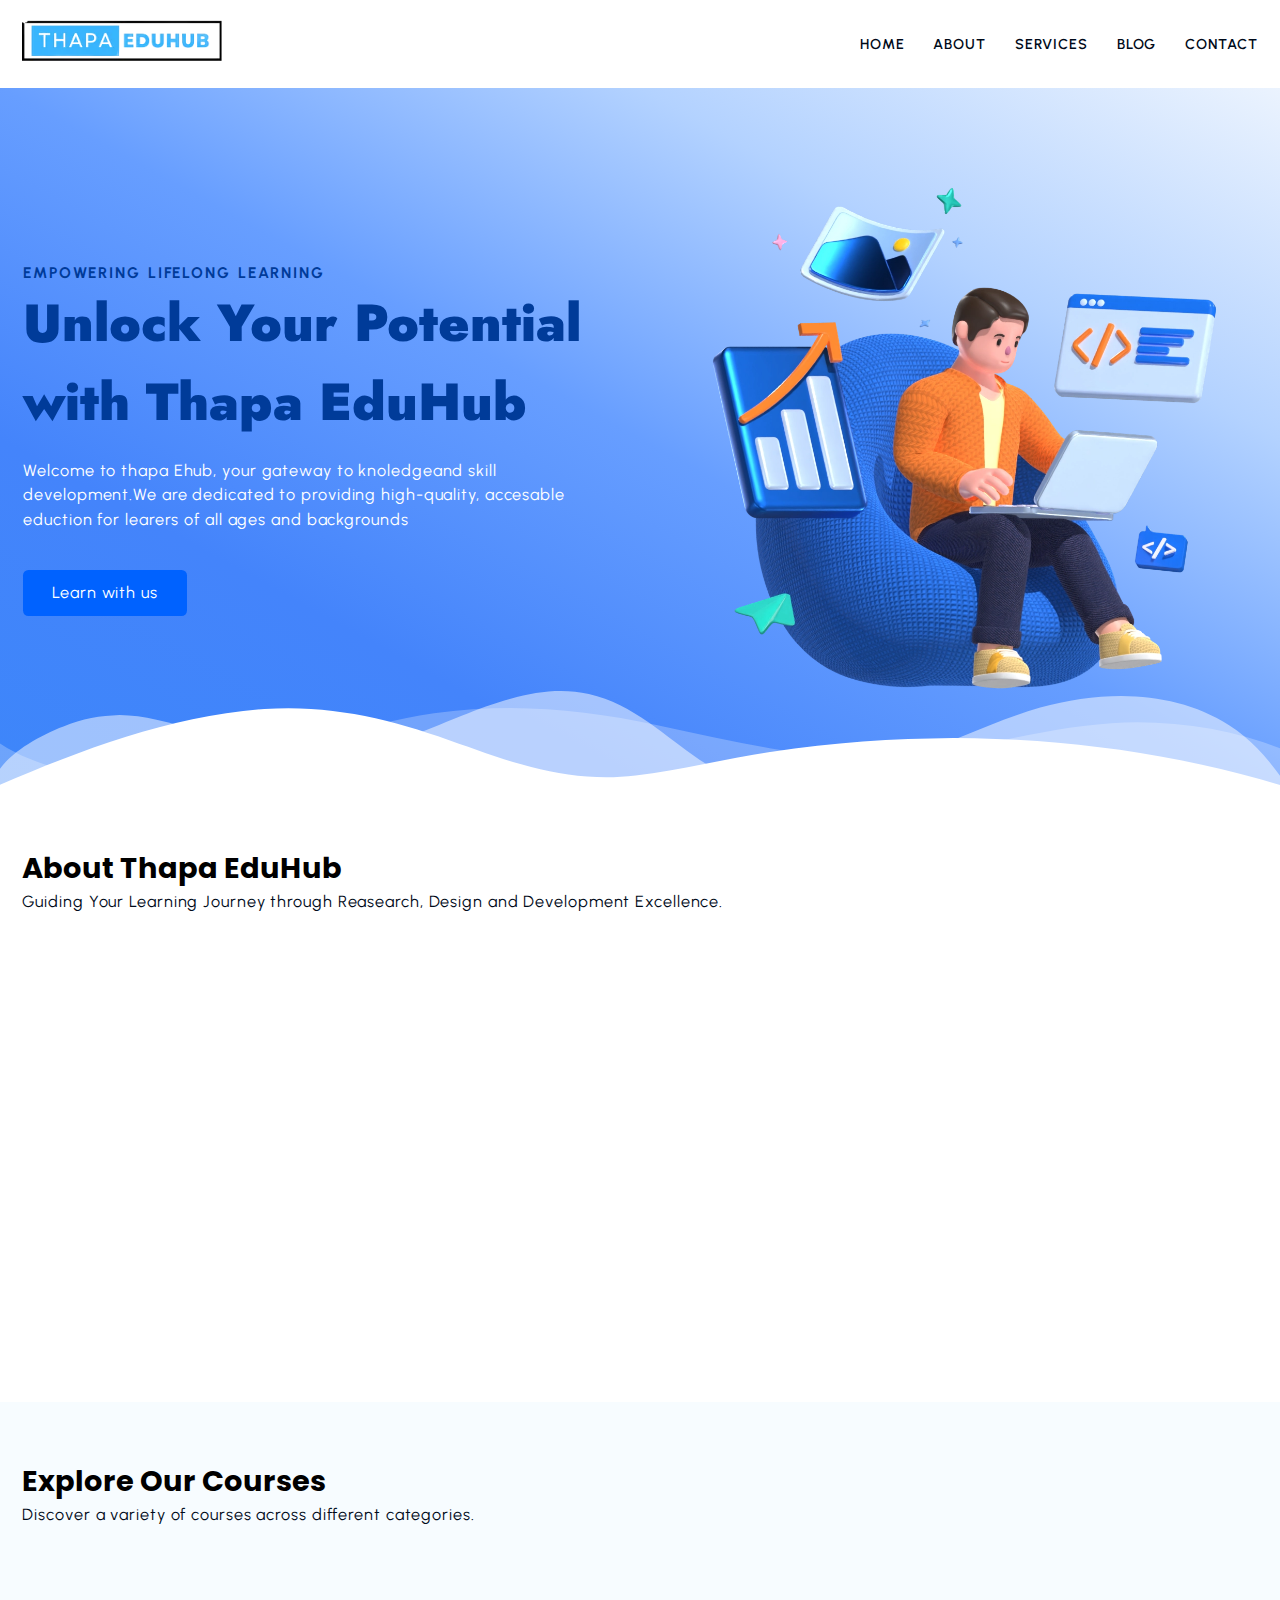
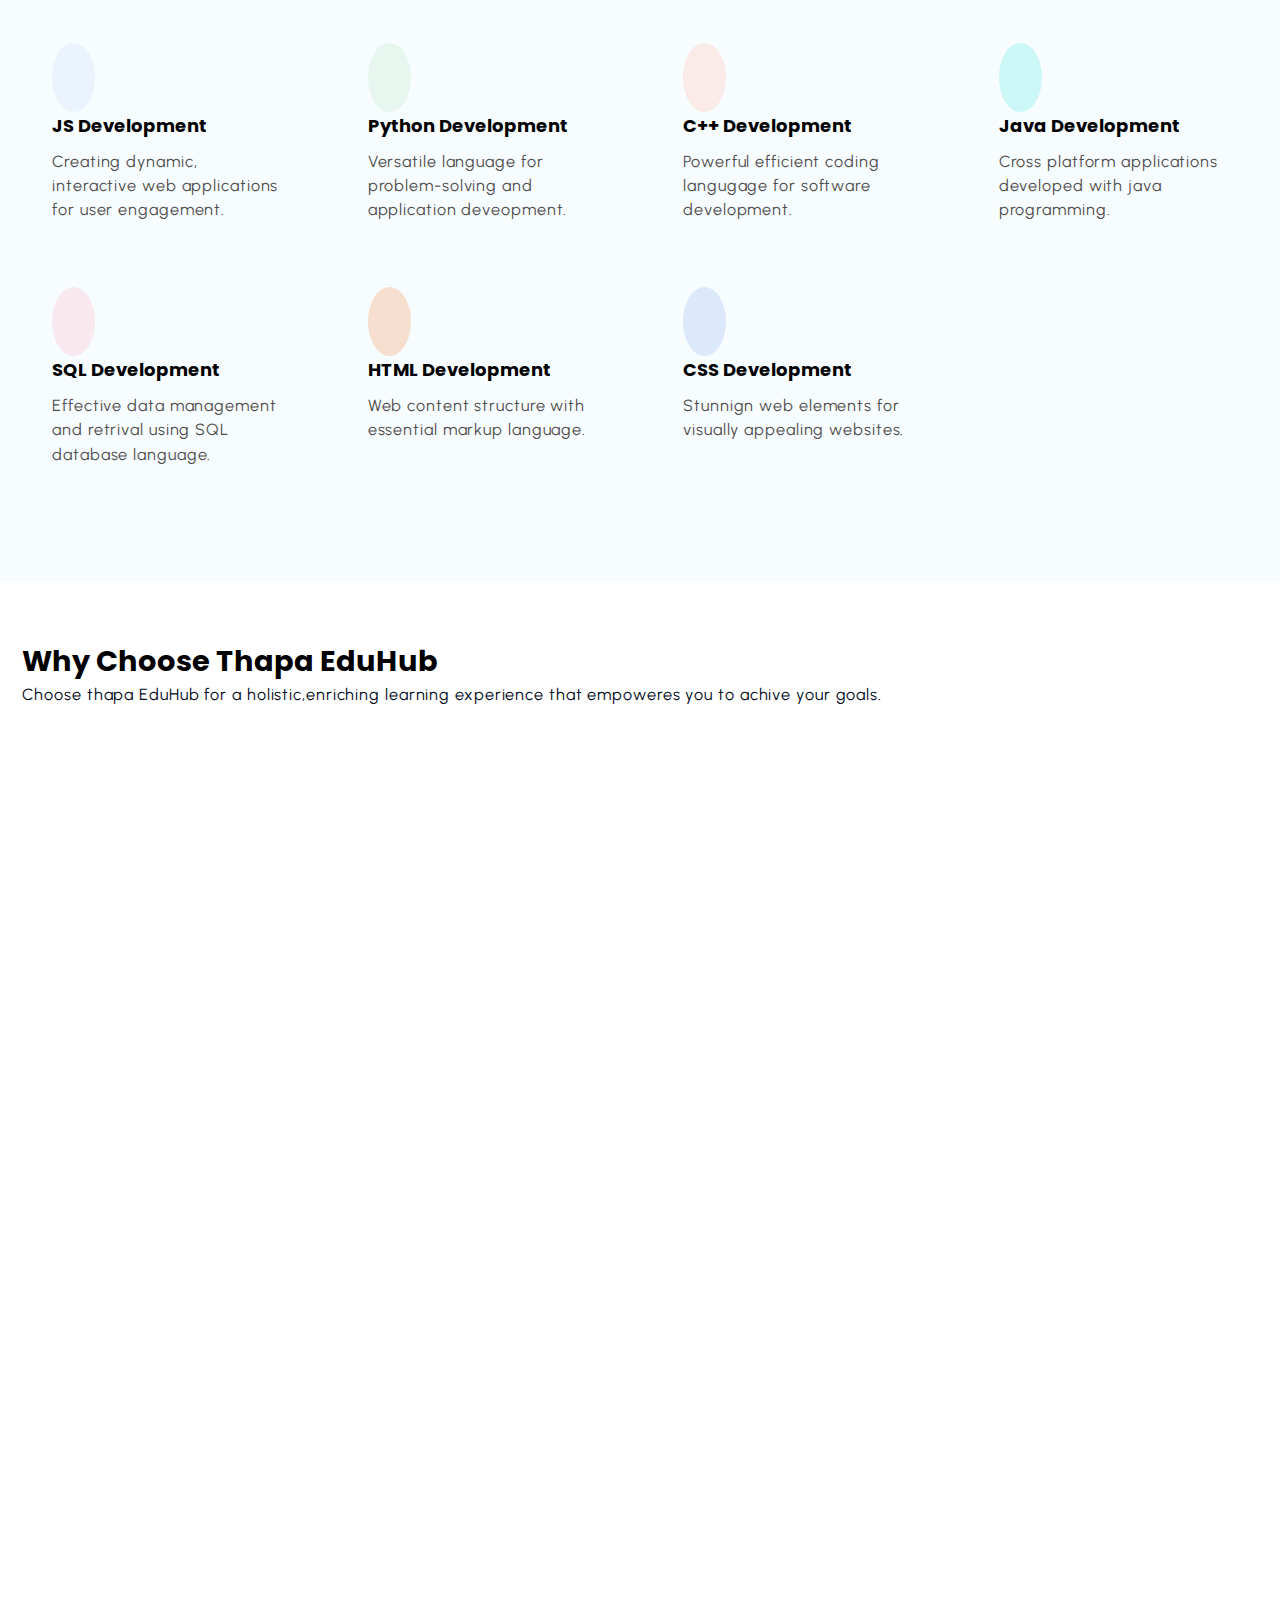
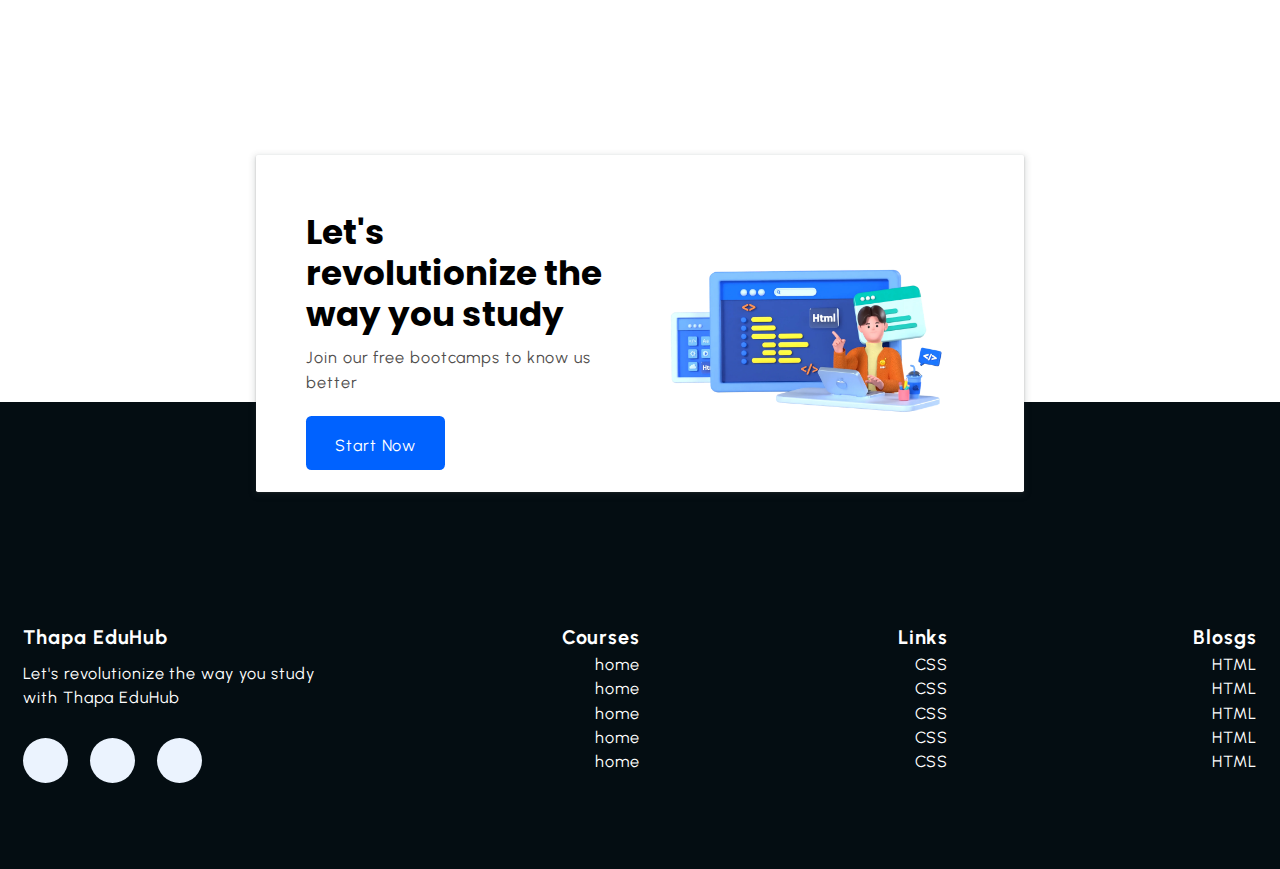
<file: index.html>
<!DOCTYPE html>
<html lang="en">
<head>
    <meta charset="UTF-8">
    <meta name="viewport" content="width=device-width, initial-scale=1.0">
    <meta name="description" content="Welcome to thapa Ehub, your gateway to knoledgeand skill
    development.We are dedicated to providing high-quality,
    accesable eduction for learers of all ages and backgrounds">


    <meta name="keywords" content="thapa, htmlcourse, csscourse, mern">

    <meta name="robots" content="index, follow">
    <link rel="stylesheet" href="https://cdnjs.cloudflare.com/ajax/libs/font-awesome/6.5.1/css/all.min.css" integrity="sha512-DTOQO9RWCH3ppGqcWaEA1BIZOC6xxalwEsw9c2QQeAIftl+Vegovlnee1c9QX4TctnWMn13TZye+giMm8e2LwA==" crossorigin="anonymous" referrerpolicy="no-referrer" />
    <link rel="stylesheet" href="https://unpkg.com/aos@next/dist/aos.css" />
    <link rel="stylesheet" href="css/style.css">
    <title>Educational website</title>
</head>
<body>
    <!-- ========== Start Navbar section ========== -->
    <header class="section-navbar">
        <div class="container">
            <div class="navbar-brand">
                <a href="index.html"><img src="./images/logo.webp" alt="my Logo" width="80%" height="auto"></a>
            </div>
            <nav class="navbar">
                <ul>
                    <li class="nav-item"> <a class="nav-link" href="index.html">Home</a></li> 
                    <li class="nav-item"> <a class="nav-link" href="about.html">About</a></li> 
                    <li class="nav-item"> <a class="nav-link" href="service.html">Services</a></li> 
                    <li class="nav-item"> <a class="nav-link" href="blog.html">Blog</a></li> 
                    <li class="nav-item"> <a class="nav-link" href="contact.html">Contact</a></li> 
                </ul>
            </nav>
        </div>
    </header>
    <!-- ========== End Navbar section ========== -->



    <!-- ========== Start hero-section ========== -->
    <main>
        <div class="section-hero">
            <div class="container grid grid-two--cols">
                <div class="section-hero--content">
                    <P class="hero-subheading">EMPOWERING LIFELONG LEARNING</P>
                    <h1 class="hero-heading">Unlock Your Potential with Thapa EduHub</h1>
                    <p class="hero-para">Welcome to thapa Ehub, your gateway to knoledgeand skill
                        development.We are dedicated to providing high-quality,
                        accesable eduction for learers of all ages and backgrounds
                    </p>
                    <div class="hero-btn">
                        <a href="service.html" class="btn btn-white">Learn with us</a>
                    </div>
                </div>
                <div class="section-hero--image">
                    <figure>
                        <img src="images/main-hero1.webp" 
                        alt="a 3d character doing stuff"
                        data-aos="fade-up">
                    </figure>
                </div>
            </div>
        </div>
        <div class="custom-shape-divider-bottom-1706784571">
            <svg data-name="Layer 1" xmlns="http://www.w3.org/2000/svg" viewBox="0 0 1200 120" preserveAspectRatio="none">
                <path d="M0,0V46.29c47.79,22.2,103.59,32.17,158,28,70.36-5.37,136.33-33.31,206.8-37.5C438.64,32.43,512.34,53.67,583,72.05c69.27,18,138.3,24.88,209.4,13.08,36.15-6,69.85-17.84,104.45-29.34C989.49,25,1113-14.29,1200,52.47V0Z" opacity=".25" class="shape-fill"></path>
                <path d="M0,0V15.81C13,36.92,27.64,56.86,47.69,72.05,99.41,111.27,165,111,224.58,91.58c31.15-10.15,60.09-26.07,89.67-39.8,40.92-19,84.73-46,130.83-49.67,36.26-2.85,70.9,9.42,98.6,31.56,31.77,25.39,62.32,62,103.63,73,40.44,10.79,81.35-6.69,119.13-24.28s75.16-39,116.92-43.05c59.73-5.85,113.28,22.88,168.9,38.84,30.2,8.66,59,6.17,87.09-7.5,22.43-10.89,48-26.93,60.65-49.24V0Z" opacity=".5" class="shape-fill"></path>
                <path d="M0,0V5.63C149.93,59,314.09,71.32,475.83,42.57c43-7.64,84.23-20.12,127.61-26.46,59-8.63,112.48,12.24,165.56,35.4C827.93,77.22,886,95.24,951.2,90c86.53-7,172.46-45.71,248.8-84.81V0Z" class="shape-fill"></path>
            </svg>
        </div>
    </main>
    <!-- ========== End hero-section ========== -->
    


    <!-- ========== Start about Section ========== -->
    <section class="section-about">
        <div class="container">
            <h2 class="section-common-heading">About Thapa EduHub</h2>
            <p class="section-common-subheading">
                Guiding Your Learning Journey through Reasearch, Design and Development Excellence.
            </p>
        </div>

        <div class="container grid grid-three--cols">
            <div class="about-div" data-aos="fade-up">
                <div class="icon">
                    <img src="images/research.webp" alt="research team">
                </div>
                <h3 class="section-common--title">Research</h3>
                <p>
                    We start by learning what you need. We look at what's new 
                    and exiting in learning and choose topics that match what you 
                    want to learn.
                </p>
            </div>
            <div class="about-div" data-aos="fade-up" data-aos-delay="300">
                <div class="icon">
                    <img src="images/design.webp" alt="design team">
                </div>
                <h3 class="section-common--title">Design</h3>
                <p>
                    Next we make lessons, we make them fun and interesting for you. We make
                    sure they work for different ways people like to learn.
                </p>
            </div>
            <div class="about-div" data-aos="fade-up" data-aos-delay="600">
                <div class="icon">
                    <img src="images/dev.webp" alt="development team">
                </div>
                <h3 class="section-common--title">Development</h3>
                <p>
                    After that, we turn the lessons into thign we can use online.
                    We use the latest tools to make sure they work well and make you happy.
                </p>
            </div>
        </div>
    </section>
    <!-- ========== End about Section ========== -->



    <!-- ========== Start courses Section ========== -->
    <section class="section-course">
        <div class="container">
            <h2 class="section-common-heading">Explore Our Courses</h2>
            <p class="section-common-subheading">
                Discover a variety of courses across different categories.
            </p>
        </div>
        
    <div class="container grid grid-four--cols">
        <div class="course-div">
            <div class="icon">
                <i class="fa-solid fa-laptop-code"></i>
            </div>
            <h3 class="section-common--title">JS Development</h3>
            <p>
               Creating dynamic, interactive web applications for user engagement.
            </p>
        </div>

        <div class="course-div">
            <div class="icon">
                <i class="fa-solid fa-laptop-code"></i>
            </div>
            <h3 class="section-common--title">Python Development</h3>
            <p>
                Versatile language for problem-solving and application deveopment.
            </p>
        </div>
        <div class="course-div">
            <div class="icon">
                <i class="fa-solid fa-laptop-code"></i>
            </div>
            <h3 class="section-common--title">C++ Development</h3>
            <p>
                Powerful efficient coding langugage for software development.
            </p>
        </div>
        <div class="course-div">
            <div class="icon">
                <i class="fa-solid fa-laptop-code"></i>
            </div>
            <h3 class="section-common--title">Java Development</h3>
            <p>
               Cross platform applications developed with java programming.
            </p>
        </div>
        <div class="course-div">
            <div class="icon">
                <i class="fa-solid fa-laptop-code"></i>
            </div>
            <h3 class="section-common--title">SQL Development</h3>
            <p>
               Effective data management and retrival using SQL database language.
            </p>
        </div>
        <div class="course-div">
            <div class="icon">
                <i class="fa-solid fa-laptop-code"></i>
            </div>
            <h3 class="section-common--title">HTML Development</h3>
            <p>Web content structure with essential markup language.</p>
        </div>
        <div class="course-div">
            <div class="icon">
                <i class="fa-solid fa-laptop-code"></i>
            </div>
            <h3 class="section-common--title">CSS Development</h3>
            <p>Stunnign web elements for visually appealing websites.
            </p>
        </div>
    </div>
    </section>
    <!-- ========== End courses Section ========== -->
    

    <!-- ========== Start why choose Section ========== -->
    <section class="section-why--choose">
        <div class="container">
            <h2 class="section-common-heading">Why choose Thapa EduHub</h2>
            <p class="section-common-subheading">
               Choose thapa EduHub for a holistic,enriching learning experience that empoweres you to achive
               your goals.
            </p>
        </div>
        <div class="container grid grid-three--cols">
            <div class="choose-left--div text-align--right">

                <div class="why-choose--div" data-aos="fade-up">
                    <p class="common-text--highlight">1</p>
                    <h3 class="section-common--title">Expert instructors</h3>
                <p class="section-common-subheading">
                Learn from experienced teachers who are passionate about sharing knowledge and guiding you towards 
                success in your learning journey.
               </p>
                </div>
                <div class="why-choose--div" data-aos="fade-up" data-aos-delay="200">
                    <p class="common-text--highlight">2</p>
                    <h3 class="section-common--title">Interactive Lessons</h3>
                <p class="section-common-subheading">
                Engage in hands on learning experiences that make education fun and memorable. Interactive 
                lessons encourage active participation and deeper understanding.
               </p>
                </div>
                <div class="why-choose--div" data-aos="fade-up" data-aos-delay="400">
                    <p class="common-text--highlight">3</p>
                    <h3 class="section-common--title">Expert instructors</h3>
                <p class="section-common-subheading">
                Learn from experienced teachers who are passionate about sharing knowledge and guiding you towards 
                success in your learning journey.
               </p>
                </div>

            </div>
            
            <!--? center part of image  -->

            <div class="choose-center--div" data-aos="zoom-in">
                <figure><img src="./images/mobile.png" alt="thapa offical website"></figure>
            </div>

            <!--? right side of the content  -->
            <div class="choose-right--div text-align--left">

                <div class="why-choose--div" data-aos="fade-up">
                    <p class="common-text--highlight">4</p>
                    <h3 class="section-common--title">Explore Our Courses</h3>
                <p class="section-common-subheading">
                Discover a variety of courses across different categories.
               </p>
                </div>
                <div class="why-choose--div" data-aos="fade-up" data-aos-delay="200">
                    <p class="common-text--highlight">5</p>
                    <h3 class="section-common--title">Lifelong learning support</h3>
                <p class="section-common-subheading">
                Our commidment to your education does not end with a certificate.Recieve ongoing
                support and resources for continous learning and growth.
               </p>
                </div>
                <div class="why-choose--div" data-aos="fade-up" data-aos-delay="400">
                    <p class="common-text--highlight">6</p>
                    <h3 class="section-common--title">Lifelong learning support</h3>
                <p class="section-common-subheading">
                Our commidment to your education does not end with a certificate.Recieve ongoing
                support and resources for continous learning and growth.
               </p>
                </div>

            </div>

        </div>
        
        </section>
    <!-- ========== End why choose Section ========== -->


    <!-- ========== Start Contact home Section ========== -->
    <div class="section-contact--homepage" id="section-contact--homepage">
        <div class="container grid grid-two--cols">
            <div class="contact-content"> 
                <h2 class="contact-title">Let's revolutionize the way you study</h2>
                <p> Join our free bootcamps to know us better</p>
                <div class="btn">
                    <a href="contact.html">Start Now <i class="fa-solid fa-circle-arrow-right"></i></a>
                </div>
              </div>
            <div class="contact-image">
                <img src="./images/main.webp" alt="a guy doing coding">
            </div>
        </div>
    </div>
    <!-- ========== End Contact home Section ========== -->


    <!-- ========== Start Footer Section ========== -->
        <footer>
            <div class="container grid grid-four--cols">
              <div class="footer-1--div">
                <div class="logo-brand">
                    <a href="index.html" class="footer-subheading">Thapa EduHub</a>
                </div>
                <p>Let's revolutionize the way you study with Thapa EduHub</p>
               
              <div class="social-footer--icons">
                <a href="https://twitter.com/Amaankf" target="_blank" aria-label="contact us on twitter">
                    <i class="fa-brands fa-x-twitter"></i>
                </a>
                <a href="https://www.instagram.com/amaankf/" target="_blank" aria-label="contact us on instagram">
                    <i class="fa-brands fa-instagram"></i>
                </a>
                <a href="https://www.youtube.com/@Amaankhan-qj9rk" target="_blank" aria-label="watch us on youtube">
                    <i class="fa-brands fa-youtube"></i>
                </a>
            </div>
            </div>
            <div class="footer-2--div"> 
                <p class="footer-subheading"> Courses</p>
                    <ul>
                        <li><a href="index.html">home</a></li>
                        <li><a href="index.html">home</a></li>
                        <li><a href="index.html">home</a></li>
                        <li><a href="index.html">home</a></li>
                        <li><a href="index.html">home</a></li>
                    </ul>
            </div>
            <div class="footer-3--div">
                <p class="footer-subheading"> Links</p>
                    <ul>
                        <li><a href="index.html">CSS</a></li>
                        <li><a href="index.html">CSS</a></li>
                        <li><a href="index.html">CSS</a></li>
                        <li><a href="index.html">CSS</a></li>
                        <li><a href="index.html">CSS</a></li>
                    </ul>
            </div>
            <div class="footer-4--div">
                <p class="footer-subheading"> Blosgs </p>
                    <ul>
                        <li><a href="index.html">HTML</a></li>
                        <li><a href="index.html">HTML</a></li>
                        <li><a href="index.html">HTML</a></li>
                        <li><a href="index.html">HTML</a></li>
                        <li><a href="index.html">HTML</a></li>
                    </ul>
            </div>
            </div>
        </footer>
    <!-- ========== End Footer Section ========== -->
    

    <script src="https://unpkg.com/aos@next/dist/aos.js"></script>
    <script>
      AOS.init();
    </script>
    
</body>
</html>
</file>
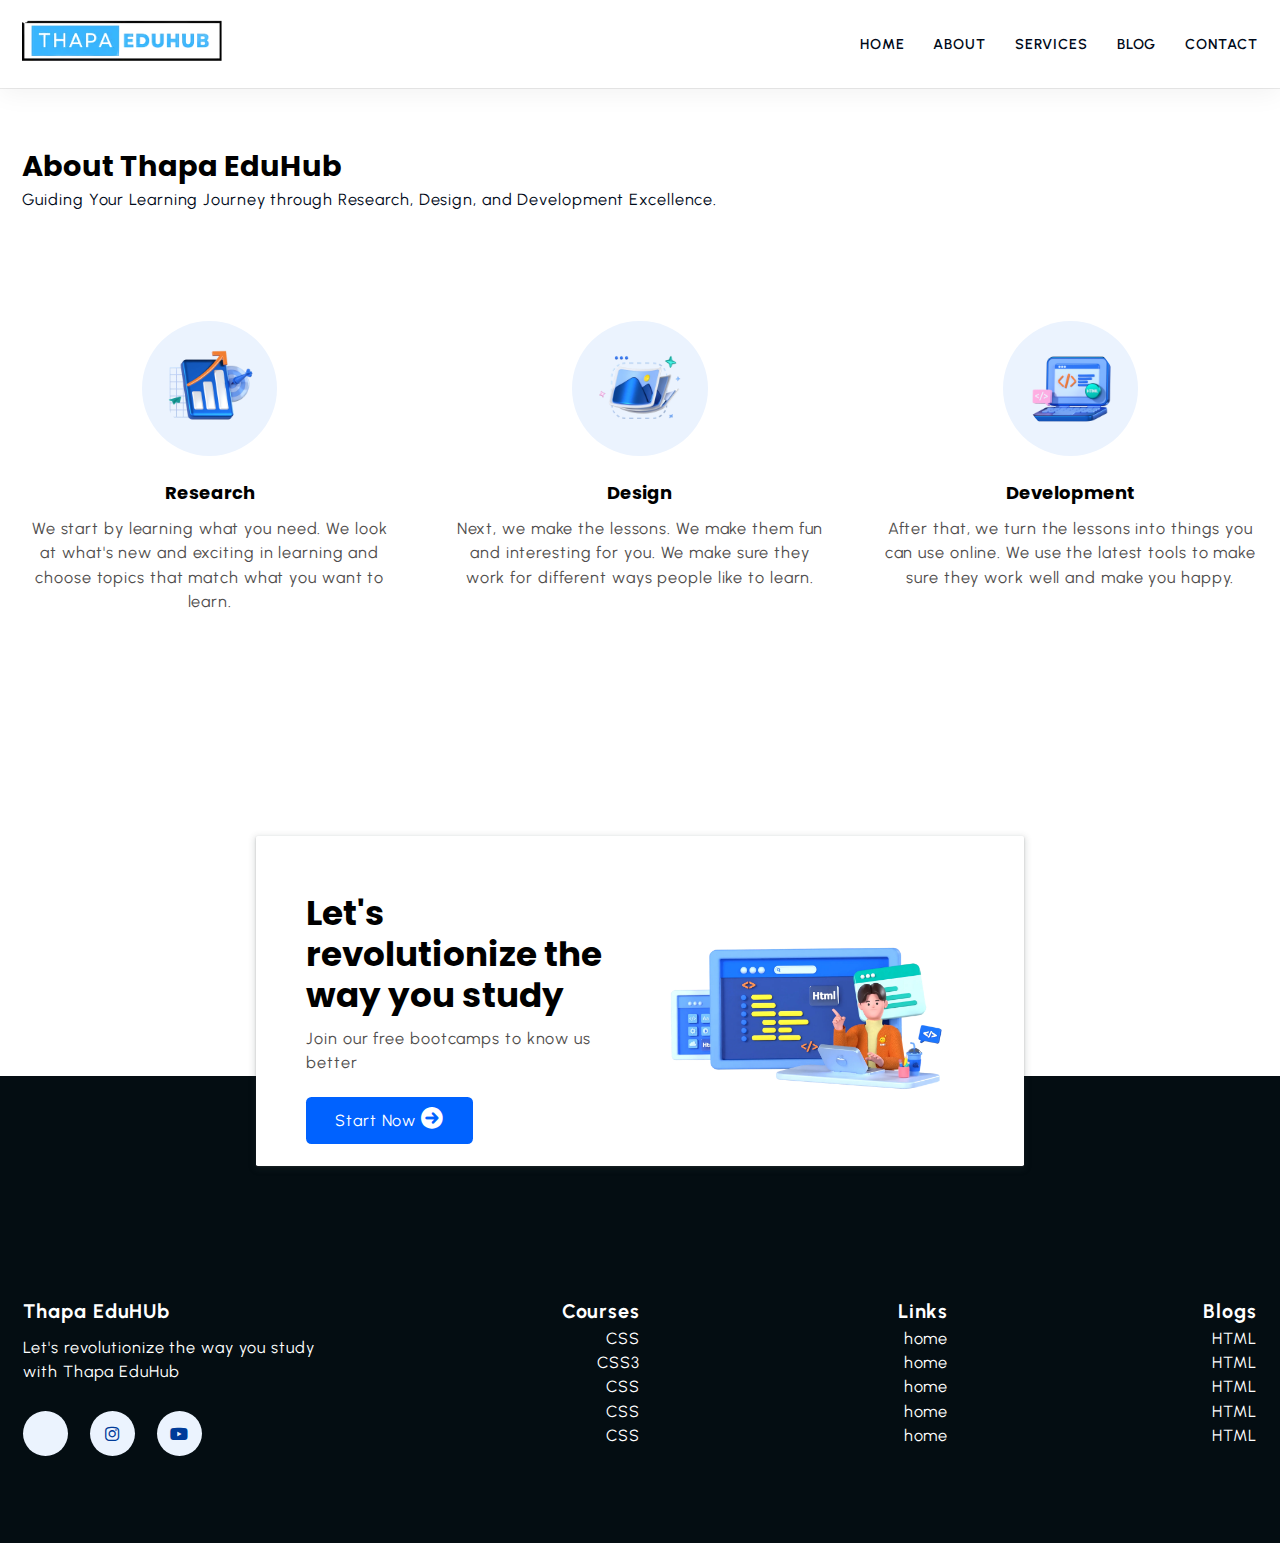
<file: about.html>
<!DOCTYPE html>
<html lang="en">
  <head>
    <meta charset="UTF-8" />
    <meta name="viewport" content="width=device-width, initial-scale=1.0" />
    <title>About page</title>
    <link
      rel="stylesheet"
      href="https://cdnjs.cloudflare.com/ajax/libs/font-awesome/6.0.0/css/all.min.css"
      integrity="sha512-9usAa10IRO0HhonpyAIVpjrylPvoDwiPUiKdWk5t3PyolY1cOd4DSE0Ga+ri4AuTroPR5aQvXU9xC6qOPnzFeg=="
      crossorigin="anonymous"
      referrerpolicy="no-referrer"
    />

    <link rel="stylesheet" href="css/style.css" />
  </head>
  <bod>
    <!-- ========== Start NAVBAR Section ========== -->
    <header class="section-navbar">
      <div class="container">
        <div class="navbar-brand">
          <a href="index.html">
            <img
              src="./images/logo.webp"
              alt="my thapa eduhub logo"
              width="80%"
              height="auto"
            />
          </a>
        </div>
        <nav class="navbar">
          <ul>
            <li class="nav-item">
              <a class="nav-link" href="index.html"> home </a>
            </li>
            <li class="nav-item">
              <a class="nav-link" href="about.html"> about </a>
            </li>
            <li class="nav-item">
              <a class="nav-link" href="service.html"> services </a>
            </li>
            <li class="nav-item">
              <a class="nav-link" href="blog.html"> blog </a>
            </li>
            <li class="nav-item">
              <a class="nav-link" href="contact.html"> contact </a>
            </li>
          </ul>
        </nav>
      </div>
    </header>

    <!-- ========== End NAVBAR Section ========== -->
    <!-- ========== Start about Section ========== -->

    <section class="section-about">
      <div class="container">
        <h2 class="section-common-heading">About Thapa EduHub</h2>
        <p class="section-common-subheading">
          Guiding Your Learning Journey through Research, Design, and
          Development Excellence.
        </p>
      </div>

      <div class="container grid grid-three--cols">
        <div class="about-div">
          <div class="icon">
            <img src="images/research.webp" alt="thapa eduhub research team" />
          </div>
          <h3 class="section-common--title">Research</h3>
          <p>
            We start by learning what you need. We look at what's new and
            exciting in learning and choose topics that match what you want to
            learn.
          </p>
        </div>

        <div class="about-div">
          <div class="icon">
            <img src="images/design.webp" alt="thapa eduhub research team" />
          </div>
          <h3 class="section-common--title">Design</h3>
          <p>
            Next, we make the lessons. We make them fun and interesting for you.
            We make sure they work for different ways people like to learn.
          </p>
        </div>

        <div class="about-div">
          <div class="icon">
            <img src="images/Coding.png" alt="thapa eduhub research team" />
          </div>
          <h3 class="section-common--title">Development</h3>
          <p>
            After that, we turn the lessons into things you can use online. We
            use the latest tools to make sure they work well and make you happy.
          </p>
        </div>
      </div>
    </section>

    <!-- ========== End about Section ========== -->

    <!-- ========== Start contact home Section ========== -->

    <div class="section-contact--homepage" id="section-contact--homepage">
      <div class="container grid grid-two--cols">
        <div class="contact-content">
          <h2 class="contact-title">Let's revolutionize the way you study</h2>
          <p>Join our free bootcamps to know us better</p>
          <div class="btn">
            <a href="contact.html">
              start now <i class="fa-solid fa-arrow-circle-right"></i>
            </a>
          </div>
        </div>
        <div class="contact-image">
          <img src="images/main.webp" alt="a guy doing coding" />
        </div>
      </div>
    </div>

    <!-- ========== End contact home Section ========== -->

    <!-- ========== Start   FOOTER Section ========== -->

    <footer>
      <div class="container grid grid-four--cols">
        <div class="footer-1--div">
          <div class="logo-brand">
            <a href="index.html" class="footer-subheading">Thapa EduHUb</a>
          </div>
          <p>Let's revolutionize the way you study with Thapa EduHub</p>

          <div class="social-footer--icons">
            <a href="https://twitter.com/Amaankf" target="_blank" aria-label="contact us on twitter">
              <i class="fa-brands fa-x-twitter"></i>
          </a>
          <a href="https://www.instagram.com/amaankf/" target="_blank" aria-label="contact us on instagram">
              <i class="fa-brands fa-instagram"></i>
          </a>
          <a href="https://www.youtube.com/@Amaankhan-qj9rk" target="_blank" aria-label="watch us on youtube">
              <i class="fa-brands fa-youtube"></i>
          </a>
          </div>
        </div>

        <div class="footer-2--div">
          <p class="footer-subheading">Courses</p>
          <ul>
            <li><a href="index.html"> CSS </a></li>
            <li><a href="index.html"> CSS3 </a></li>
            <li><a href="index.html"> CSS </a></li>
            <li><a href="index.html"> CSS </a></li>
            <li><a href="index.html"> CSS </a></li>
          </ul>
        </div>

        <div class="footer-3--div">
          <p class="footer-subheading">Links</p>
          <ul>
            <li><a href="index.html"> home </a></li>
            <li><a href="index.html"> home </a></li>
            <li><a href="index.html"> home </a></li>
            <li><a href="index.html"> home </a></li>
            <li><a href="index.html"> home </a></li>
          </ul>
        </div>

        <div class="footer-4--div">
          <p class="footer-subheading">Blogs</p>
          <ul>
            <li><a href="index.html"> HTML </a></li>
            <li><a href="index.html"> HTML </a></li>
            <li><a href="index.html"> HTML </a></li>
            <li><a href="index.html"> HTML </a></li>
            <li><a href="index.html"> HTML </a></li>
          </ul>
        </div>
      </div>
    </footer>

    <!-- ========== End   FOOTER Section ========== -->
  </bod>
</html>
</file>
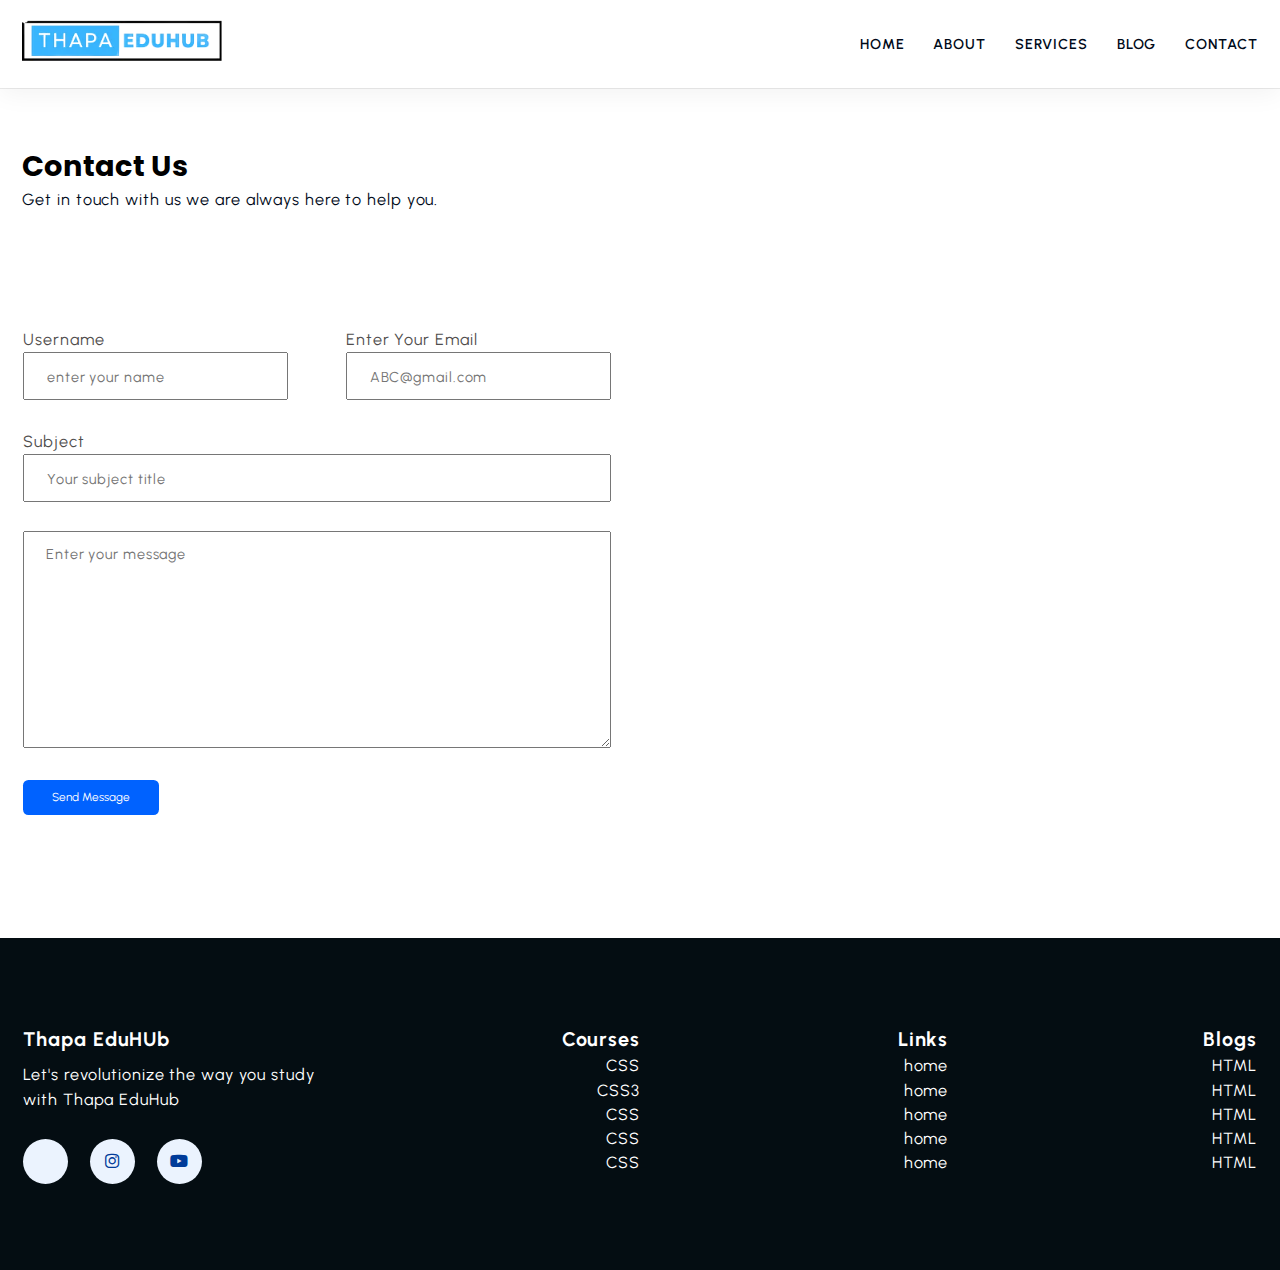
<file: contact.html>
<!DOCTYPE html>
<html lang="en">
  <head>
    <meta charset="UTF-8" />
    <meta name="viewport" content="width=device-width, initial-scale=1.0" />
    <title>Contact  page</title>
    <link
      rel="stylesheet"
      href="https://cdnjs.cloudflare.com/ajax/libs/font-awesome/6.0.0/css/all.min.css"
      integrity="sha512-9usAa10IRO0HhonpyAIVpjrylPvoDwiPUiKdWk5t3PyolY1cOd4DSE0Ga+ri4AuTroPR5aQvXU9xC6qOPnzFeg=="
      crossorigin="anonymous"
      referrerpolicy="no-referrer"
    />

    <link rel="stylesheet" href="css/style.css" />
    <style>
      footer{
        padding-top: 0;
      }
    </style>
  </head>
  <bod>
    <!-- ========== Start NAVBAR Section ========== -->
    <header class="section-navbar">
      <div class="container">
        <div class="navbar-brand">
          <a href="index.html">
            <img
              src="./images/logo.webp"
              alt="my thapa eduhub logo"
              width="80%"
              height="auto"
            />
          </a>
        </div>
        <nav class="navbar">
          <ul>
            <li class="nav-item">
              <a class="nav-link" href="index.html"> home </a>
            </li>
            <li class="nav-item">
              <a class="nav-link" href="about.html"> about </a>
            </li>
            <li class="nav-item">
              <a class="nav-link" href="service.html"> services </a>
            </li>
            <li class="nav-item">
              <a class="nav-link" href="blog.html"> blog </a>
            </li>
            <li class="nav-item">
              <a class="nav-link" href="contact.html"> contact </a>
            </li>
          </ul>
        </nav>
      </div>
    </header>

    <!-- ========== End NAVBAR Section ========== -->
   

    <!-- ========== Start Contact Section ========== -->
    
    
    
    <div class="section-contact">
        <div class="container">
            <h2 class="section-common-heading">Contact us</h2>
            <p class="section-common-subheading">
                Get in touch with us we are always here to help you.
            </p>
        </div>

        <div class="container grid grid-two--cols mb-3">
           <div class="contact-content">
            <form action="#">
                <div class="grid grid-two--cols mb-3">
                    <div>
                        <label for="username">username</label>
                        <input type="text" name="username" id="username" required autocomplete="off" placeholder="enter your name">
                    </div>
                    <div>
                        <label for="email">Enter your email</label>
                        <input type="email" name="email" id="email" required autocomplete="off" placeholder="ABC@gmail.com">
                    </div>
                </div>
                <div class="mb-3">
                    <label for="Subject">Subject</label>
                    <input type="text" name="subject" id="subject" placeholder="Your subject title ">
                </div>
                <div class="mb-3">
                    <label for="message"></label>
                    <textarea name="message" id="message" cols="30" rows="10" placeholder="Enter your message"></textarea>
                </div>
                <div>
                    <button class="btn btn-submit" type="submit">Send Message </button>
                </div>
            </form>
           </div>
           <div class="contact-map">
             <iframe src="https://www.google.com/maps/embed?pb=!1m18!1m12!1m3!1d4818.715150552574!2d-73.96770886538637!3d40.7706385635669!2m3!1f0!2f0!3f0!3m2!1i1024!2i768!4f13.1!3m3!1m2!1s0x89c2588f046ee661%3A0xa0b3281fcecc08c!2sManhattan%2C%20New%20York%2C%20NY%2C%20USA!5e0!3m2!1sen!2sin!4v1707127085256!5m2!1sen!2sin" width="100%" height="500" style="border:0;" allowfullscreen="" loading="lazy" referrerpolicy="no-referrer-when-downgrade"></iframe>
          </div>
            </div>
        </div>
        <!-- ========== End Contact Section ========== -->


        
        <!-- ========== Start   FOOTER Section ========== -->

    <footer>
      <div class="container grid grid-four--cols">
        <div class="footer-1--div">
          <div class="logo-brand">
            <a href="index.html" class="footer-subheading">Thapa EduHUb</a>
          </div>
          <p>Let's revolutionize the way you study with Thapa EduHub</p>

          <div class="social-footer--icons">
            <a href="https://twitter.com/Amaankf" target="_blank" aria-label="contact us on twitter">
              <i class="fa-brands fa-x-twitter"></i>
          </a>
          <a href="https://www.instagram.com/amaankf/" target="_blank" aria-label="contact us on instagram">
              <i class="fa-brands fa-instagram"></i>
          </a>
          <a href="https://www.youtube.com/@Amaankhan-qj9rk" target="_blank" aria-label="watch us on youtube">
              <i class="fa-brands fa-youtube"></i>
          </a>
          </div>
        </div>

        <div class="footer-2--div">
          <p class="footer-subheading">Courses</p>
          <ul>
            <li><a href="index.html"> CSS </a></li>
            <li><a href="index.html"> CSS3 </a></li>
            <li><a href="index.html"> CSS </a></li>
            <li><a href="index.html"> CSS </a></li>
            <li><a href="index.html"> CSS </a></li>
          </ul>
        </div>

        <div class="footer-3--div">
          <p class="footer-subheading">Links</p>
          <ul>
            <li><a href="index.html"> home </a></li>
            <li><a href="index.html"> home </a></li>
            <li><a href="index.html"> home </a></li>
            <li><a href="index.html"> home </a></li>
            <li><a href="index.html"> home </a></li>
          </ul>
        </div>

        <div class="footer-4--div">
          <p class="footer-subheading">Blogs</p>
          <ul>
            <li><a href="index.html"> HTML </a></li>
            <li><a href="index.html"> HTML </a></li>
            <li><a href="index.html"> HTML </a></li>
            <li><a href="index.html"> HTML </a></li>
            <li><a href="index.html"> HTML </a></li>
          </ul>
        </div>
      </div>
    </footer>

    <!-- ========== End   FOOTER Section ========== -->
  </bod>
</html>
</file>
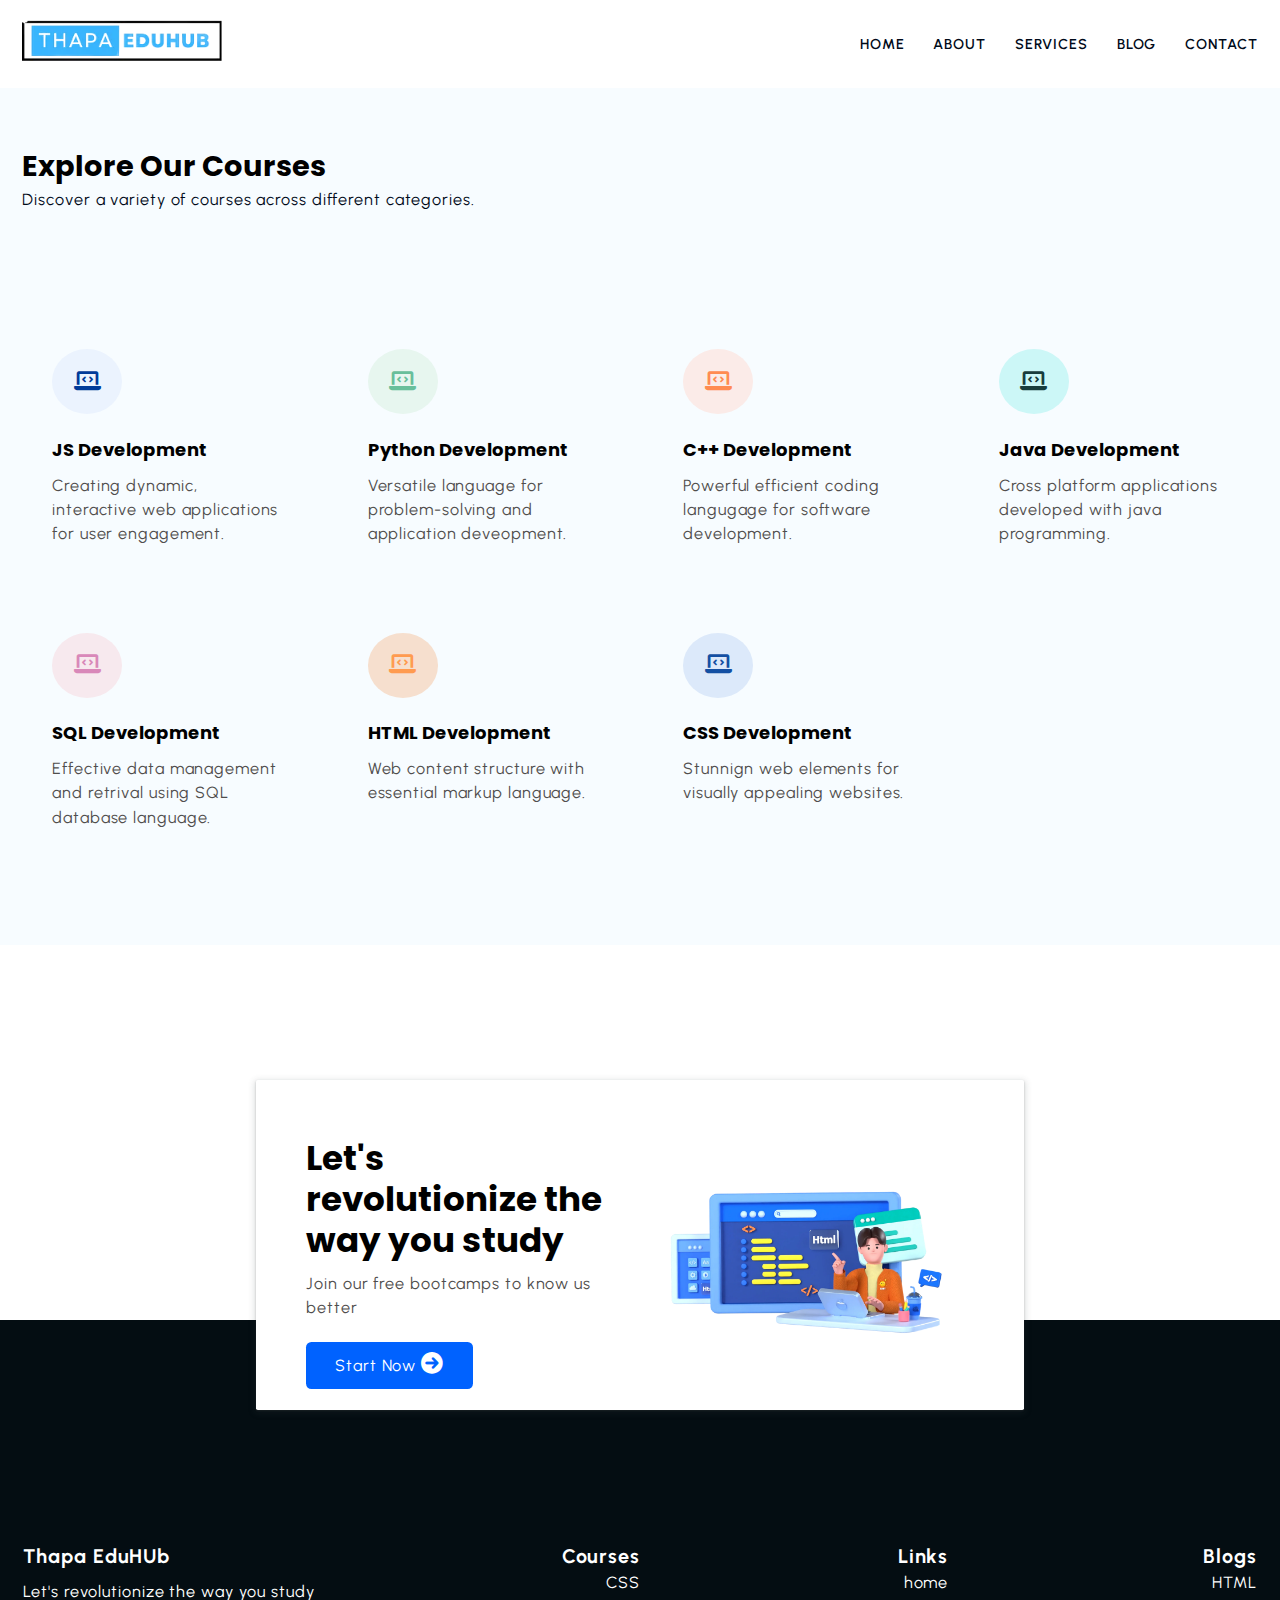
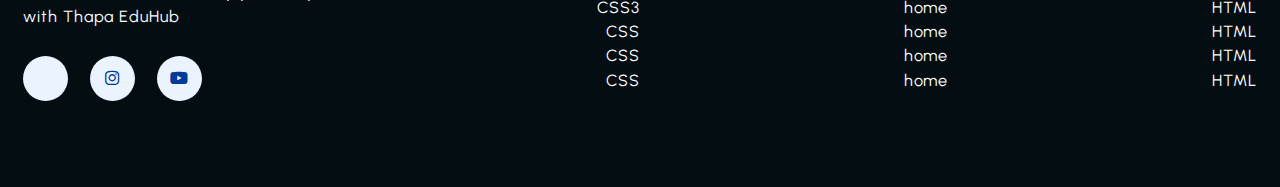
<file: service.html>
<!DOCTYPE html>
<html lang="en">
  <head>
    <meta charset="UTF-8" />
    <meta name="viewport" content="width=device-width, initial-scale=1.0" />
    <title>Service page</title>
    <link
      rel="stylesheet"
      href="https://cdnjs.cloudflare.com/ajax/libs/font-awesome/6.0.0/css/all.min.css"
      integrity="sha512-9usAa10IRO0HhonpyAIVpjrylPvoDwiPUiKdWk5t3PyolY1cOd4DSE0Ga+ri4AuTroPR5aQvXU9xC6qOPnzFeg=="
      crossorigin="anonymous"
      referrerpolicy="no-referrer"
    />

    <link rel="stylesheet" href="css/style.css" />
  </head>
  <bod>
    <!-- ========== Start NAVBAR Section ========== -->
    <header class="section-navbar">
      <div class="container">
        <div class="navbar-brand">
          <a href="index.html">
            <img
              src="./images/logo.webp"
              alt="my thapa eduhub logo"
              width="80%"
              height="auto"
            />
          </a>
        </div>
        <nav class="navbar">
          <ul>
            <li class="nav-item">
              <a class="nav-link" href="index.html"> home </a>
            </li>
            <li class="nav-item">
              <a class="nav-link" href="about.html"> about </a>
            </li>
            <li class="nav-item">
              <a class="nav-link" href="service.html"> services </a>
            </li>
            <li class="nav-item">
              <a class="nav-link" href="blog.html"> blog </a>
            </li>
            <li class="nav-item">
              <a class="nav-link" href="contact.html"> contact </a>
            </li>
          </ul>
        </nav>
      </div>
    </header>

    <!-- ========== End NAVBAR Section ========== -->


 <!-- ========== Start courses Section ========== -->
 <section class="section-course">
    <div class="container">
        <h2 class="section-common-heading">Explore Our Courses</h2>
        <p class="section-common-subheading">
            Discover a variety of courses across different categories.
        </p>
    </div>
    
<div class="container grid grid-four--cols">
    <div class="course-div">
        <div class="icon">
            <i class="fa-solid fa-laptop-code"></i>
        </div>
        <h3 class="section-common--title">JS Development</h3>
        <p>
           Creating dynamic, interactive web applications for user engagement.
        </p>
    </div>

    <div class="course-div">
        <div class="icon">
            <i class="fa-solid fa-laptop-code"></i>
        </div>
        <h3 class="section-common--title">Python Development</h3>
        <p>
            Versatile language for problem-solving and application deveopment.
        </p>
    </div>
    <div class="course-div">
        <div class="icon">
            <i class="fa-solid fa-laptop-code"></i>
        </div>
        <h3 class="section-common--title">C++ Development</h3>
        <p>
            Powerful efficient coding langugage for software development.
        </p>
    </div>
    <div class="course-div">
        <div class="icon">
            <i class="fa-solid fa-laptop-code"></i>
        </div>
        <h3 class="section-common--title">Java Development</h3>
        <p>
           Cross platform applications developed with java programming.
        </p>
    </div>
    <div class="course-div">
        <div class="icon">
            <i class="fa-solid fa-laptop-code"></i>
        </div>
        <h3 class="section-common--title">SQL Development</h3>
        <p>
           Effective data management and retrival using SQL database language.
        </p>
    </div>
    <div class="course-div">
        <div class="icon">
            <i class="fa-solid fa-laptop-code"></i>
        </div>
        <h3 class="section-common--title">HTML Development</h3>
        <p>Web content structure with essential markup language.</p>
    </div>
    <div class="course-div">
        <div class="icon">
            <i class="fa-solid fa-laptop-code"></i>
        </div>
        <h3 class="section-common--title">CSS Development</h3>
        <p>Stunnign web elements for visually appealing websites.
        </p>
    </div>
</div>
</section>
<!-- ========== End courses Section ========== -->

    <!-- ========== Start contact home Section ========== -->

    <div class="section-contact--homepage" id="section-contact--homepage">
      <div class="container grid grid-two--cols">
        <div class="contact-content">
          <h2 class="contact-title">Let's revolutionize the way you study</h2>
          <p>Join our free bootcamps to know us better</p>
          <div class="btn">
            <a href="contact.html">
              start now <i class="fa-solid fa-arrow-circle-right"></i>
            </a>
          </div>
        </div>
        <div class="contact-image">
          <img src="images/main.webp" alt="a guy doing coding" />
        </div>
      </div>
    </div>

    <!-- ========== End contact home Section ========== -->

    <!-- ========== Start   FOOTER Section ========== -->

    <footer>
      <div class="container grid grid-four--cols">
        <div class="footer-1--div">
          <div class="logo-brand">
            <a href="index.html" class="footer-subheading">Thapa EduHUb</a>
          </div>
          <p>Let's revolutionize the way you study with Thapa EduHub</p>

          <div class="social-footer--icons">
            <a href="https://twitter.com/Amaankf" target="_blank" aria-label="contact us on twitter">
              <i class="fa-brands fa-x-twitter"></i>
          </a>
          <a href="https://www.instagram.com/amaankf/" target="_blank" aria-label="contact us on instagram">
              <i class="fa-brands fa-instagram"></i>
          </a>
          <a href="https://www.youtube.com/@Amaankhan-qj9rk" target="_blank" aria-label="watch us on youtube">
              <i class="fa-brands fa-youtube"></i>
          </a>
          </div>
        </div>

        <div class="footer-2--div">
          <p class="footer-subheading">Courses</p>
          <ul>
            <li><a href="index.html"> CSS </a></li>
            <li><a href="index.html"> CSS3 </a></li>
            <li><a href="index.html"> CSS </a></li>
            <li><a href="index.html"> CSS </a></li>
            <li><a href="index.html"> CSS </a></li>
          </ul>
        </div>

        <div class="footer-3--div">
          <p class="footer-subheading">Links</p>
          <ul>
            <li><a href="index.html"> home </a></li>
            <li><a href="index.html"> home </a></li>
            <li><a href="index.html"> home </a></li>
            <li><a href="index.html"> home </a></li>
            <li><a href="index.html"> home </a></li>
          </ul>
        </div>

        <div class="footer-4--div">
          <p class="footer-subheading">Blogs</p>
          <ul>
            <li><a href="index.html"> HTML </a></li>
            <li><a href="index.html"> HTML </a></li>
            <li><a href="index.html"> HTML </a></li>
            <li><a href="index.html"> HTML </a></li>
            <li><a href="index.html"> HTML </a></li>
          </ul>
        </div>
      </div>
    </footer>

    <!-- ========== End   FOOTER Section ========== -->
  </bod>
</html>
</file>
<file: css/style.css>
@import url('https://fonts.googleapis.com/css2?family=Bungee+Spice&family=Jost:wght@300;400;500;700;900&family=Poppins:wght@300;400;500&family=Urbanist:wght@300;400;500;700&display=swap');
/* base rule  */

* {
  margin: 0;
  padding: 0;
  box-sizing: border-box;
  font-family: "Urbanist", sans-serif;
}
body{
  margin: 0;
}
html {
  font-size: 62.5%;
  /* 1rem = 10px  */
  scroll-behavior: smooth;
  /* scroll-snap-type: Y proximity; */
  /* scroll-snap-type: Y mandatory; */
}

h1,
h2,
h3,
h4,
h5,
h6 {
  font-family: "Poppins", sans-serif;
}

p,
li,
a,
label {
  font-family: "Urbanist", sans-serif;
  font-size: 1.8rem;
  letter-spacing: 0.1rem;
  font-weight: 400;
  color: var(--para-color);
  line-height: 1.5;  
}

a {
  text-decoration: none;
}

li {
  list-style: none;
}

/* theme */

:root {
  --main-color: #0062ff;
  --supporting-color: #ebf3fe;
  --font-color: #424242;
  /* --bg-color: #ffffff; */
  --bg-color: #f7fcff;
  --heading-color: #000a19;
  --hero-heading-color: #003b99;
  --white-color: #ffffff;
  --para-color: #504e4d;
  --bnt-hover-bg-color: #003b99;
  --btn-box-shadow: rgba(100, 100, 111, 0.2) 0px 7px 29px 0px;
  --footer-bg-color: #040d12;
}

/* layout */
section{
  scroll-snap-align: center;
}

.container{
  max-width: 142rem;
  margin: 0 auto;
  padding: 9.6rem 2.5rem;
}

/* .section-why--choose .container:first-child{
  padding: 6.4rem 0 2.4rem 0;
} */
/* .section-about .container:first-child,
.section-blog .container:first-child,
.section-course .container:first-child,
.section-contact--homepage .container:first-child,
.section-why--choose .container:first-child,
.section-contact .container:first-child{
  padding: 6.4rem 0 2.4rem 0;
} */
:is(.section-about, .section-blog, .section-course, .section-contact--homepage, .section-why--choose, .section-contact) .container:first-child{
  padding: 6.4rem 2.4rem 2.4rem 2.4rem;
}
.grid{
  display: grid;
}

.grid-two--cols{
  grid-template-columns: repeat(2,1fr);
}

.grid-three--cols{
  grid-template-columns: repeat(3,1fr);
}

.grid-four--cols{
  grid-template-columns: repeat(4,1fr);
}
/* module / reusable  */

.section-common-heading{
  font-size: 3.2rem;
  font-weight: 700;
  text-transform: capitalize;
}
.section-common-subheading{
  color: var(--heading-color);
}
.section-common--title{
  font-size: 2rem;
  margin: 2.4rem 0 1.2rem 0;
}

.btn{
  display: inline-block;
  padding: 1.2rem 3.2rem;
  background-color: var(--main-color);
  color: var(--white-color);
  border-radius: 0.6rem;
  -webkit-border-radius: 0.6rem;
  -moz-border-radius: 0.6rem;
  -ms-border-radius: 0.6rem;
  -o-border-radius: 0.6rem;
}

.fa-solid{
  padding: 2.4rem;
  background-color: var(--supporting-color);
  font-size: 2.4rem;
  border-radius: 50%;
  -webkit-border-radius: 50%;
  -moz-border-radius: 50%;
  -ms-border-radius: 50%;
  -o-border-radius: 50%;
  color: var(--hero-heading-color);
}


/* states  */

.btn:hover {
  background-color: var(--bnt-hover-bg-color);
  cursor: pointer;
  box-shadow: var(--btn-box-shadow);
}

/***** navbar Section *****/

.section-navbar{
  width: 100%;
  box-shadow: rgba(0, 0, 0, 0.05) 0px 6px 24px 0px,
                rgba(0, 0, 0, 0.08) 0px 0px 0px 1px;
}

.section-navbar .container{
  display: flex;
  justify-content: space-between;
  align-items: center;
  padding: 1.8rem 2.4rem;

  & li a{
    color: var(--heading-color);
    text-transform: uppercase;
    font-weight: 600;
    font-size: 1.6rem;
    display: inline-block;
    position: relative;

    &::after{
      content: "";
      position: absolute;
      bottom: -0.3rem;
      left: 0;
      width: 0;
      border-bottom: 0.2rem solid var(--main-color);
      transition: all 0.3s linear;
      -webkit-transition: all 0.3s linear;
      -moz-transition: all 0.3s linear;
      -ms-transition: all 0.3s linear;
      -o-transition: all 0.3s linear;
}
}
 
 & li a:hover::after{
  width: 100%;
 }
}
.section-navbar .navbar ul{
  display: flex;
  gap: 3.2rem;
}

/***** End navbarsection *****/


/***** Hero Section *****/ 

main {
  position: relative;
  background-image: linear-gradient(
    to top right,
    #3d86fa,
    #4484fb,
    #679eff,
    #b3d2ff,
    #ebf3fe
  );
}
.custom-shape-divider-bottom-1706784571 {
  position: absolute;
  bottom: 0;
  left: 0;
  width: 100%;
  overflow: hidden;
  line-height: 0;
  transform: rotate(180deg);
}

.custom-shape-divider-bottom-1706784571 svg {
  position: relative;
  display: block;
  width: calc(100% + 1.3px);
  height: 12rem;
}

.custom-shape-divider-bottom-1706784571 .shape-fill {
  fill: #FFFFFF;
}
.section-hero .grid{
  align-items: center;
  gap: 6.4rem;
  & .hero-subheading{
    text-transform: uppercase;
    letter-spacing: 0.2rem ;
    font-size: 1.7rem;
    word-spacing: 0.2rem;
    color: var(--hero-heading-color);
    font-weight: 700;
  }
  & .hero-heading{
    font-size: 5.8rem;
    font-family: jost;
    line-height: 1.5;
    color: var(--hero-heading-color);
    font-weight: 900;
  }
  & .hero-para{
    color: var(--white-color);

    margin: 2rem 0 4.2rem 0;
  }
}
.section-hero--image img{
  width: 100%;
  height: auto;
  transform: scaleX(-1);
  -webkit-transform: scaleX(-1);
  -moz-transform: scaleX(-1);
  -ms-transform: scaleX(-1);
  -o-transform: scaleX(-1);
}

/***** End Hero Section *****/

/***** About  Section *****/ 
.section-about .grid{
  gap: 6.4rem;
}
.section-about .about-div{
  text-align: center;
}

.section-about img{
  padding: 2.4rem;
  background-color: var(--supporting-color);
  width: 15rem;
  height: auto;
  border-radius: 50%;
  -webkit-border-radius: 50%;
  -moz-border-radius: 50%;
  -ms-border-radius: 50%;
  -o-border-radius: 50%;
  transition: all 0.3s linear;
  -webkit-transition: all 0.3s linear;
  -moz-transition: all 0.3s linear;
  -ms-transition: all 0.3s linear;
  -o-transition: all 0.3s linear;
}

.about-div .icon:hover > img{
  rotate: 360deg;
  background: linear-gradient(to right, #0575e6, #021b79);
}
/***** End About  Section *****/

/***** course Section *****/ 

.section-course{
  background-color: var(--bg-color);
}

.section-course .grid{
  gap: 3.2rem;
}
.section-course .course-div{
   padding: 3.2rem;
}

.section-course .course-div:hover{
  box-shadow: var(--btn-box-shadow);
}

.course-div:nth-child(2) .icon .fa-solid{
  color: #68bf9b;
  background-color: #e7f6ef;
}
.course-div:nth-child(3) .icon .fa-solid{
  color: #ff8b52;
  background-color: #fbebe8;
}
.course-div:nth-child(4) .icon .fa-solid{
  color: #183d3d;
  background-color: #ccf7f7;
}
.course-div:nth-child(5) .icon .fa-solid{
  color: #D988B9;
  background-color: rgb(247, 233, 238);
}
.course-div:nth-child(6) .icon .fa-solid{
  color: #FF9B50;
  background-color: #f6dfce;
}
.course-div:nth-child(7) .icon .fa-solid{
  color: #1450A3;
  background-color: #dce9fa;
}


/***** End course Section *****/



/***** Why choose Section *****/ 

.section-why--choose .grid{
  gap: 9.6rem;
}

.why-choose--div{
  margin-top: 3.2rem;
}

.section-why--choose .text-align--right .why-choose--div{
  display: flex;
  flex-direction: column;
  justify-content: start;
  align-items: end;
  text-align: right;
}

.common-text--highlight{
  width: 6rem;
  aspect-ratio: 1;
  background-color: var(--supporting-color);
  color: var(--main-color);
  display: flex;
  justify-content: center;
  align-items: center;
  font-size: 2.4rem;
  font-weight:700 ;
  border-radius: 50%;
  -webkit-border-radius: 50%;
  -moz-border-radius: 50%;
  -ms-border-radius: 50%;
  -o-border-radius: 50%;
}

.choose-center--div img{
  width: 90% ;
  height: auto;
}
.choose-center--div, figure{
  display: flex;
  justify-content: center;
  align-items: center;
  position: relative;
}
.choose-center--div figure::before, 
.choose-center--div figure::after{
  content: "";
  position: absolute;
  top: 50%;
  left: 50%;
  translate: -50% -50%;
  background-color: var(--main-color);
  width: 45rem;
  aspect-ratio: 1;
  border-radius: 50%;
  -webkit-border-radius: 50%;
  -moz-border-radius: 50%;
  -ms-border-radius: 50%;
  -o-border-radius: 50%;
  z-index: -1;
  
}
.choose-center--div figure::before{
  animation: circle 5s linear infinite ;
  -webkit-animation: circle 5s linear infinite ;
}
@keyframes circle{
  0%{
    background-color: #b3d0ff;
  }
  25%{
    background-color: #80b1ff;
  }
  50%{
    background-color: #4d91ff;
  }
  75%{
    background-color: #99c0ff;
  }
  100%{
    background-color: #3381ff;
  }
}
.choose-center--div figure::after{
  width: 50rem;
  aspect-ratio: 1;
  background-color: transparent;
  z-index: -2;
  border:0.5rem solid var(--supporting-color);
}
/***** End Why choose Section *****/


/***** contact home Section *****/ 

.section-contact--homepage {
  width: 60%;
  min-height: 30rem;
  margin: 0 auto;
  box-shadow: rgba(60, 64, 67, 0.3) 0px 1px 2px 0px,  rgba(60, 64, 67, 0.15)0px 2px 6px 2px ;
  margin-bottom: 5rem;
  border-radius: 0.2rem;
  -webkit-border-radius: 0.2rem;
  -moz-border-radius: 0.2rem;
  -ms-border-radius: 0.2rem;
  -o-border-radius: 0.2rem;
  padding: 0 3.2rem;
  position: relative;
  bottom: -15rem;
  z-index: 1;
  background-color: var(--white-color);
  & .grid{
    align-items: center;
    gap: 6.4rem;
  }
}
.contact-title{
  font-size: 3.8rem;
  line-height: 1.2;
}
.contact-content p{
  margin: 1.2rem 0 2.4rem 0;
}
.section-contact--homepage a{
  color: var(--white-color);
  text-transform: capitalize;
}
.section-contact--homepage img{
  width: 90%;
  height: auto;

}
.section-contact--homepage .fa-solid{
  padding: 0;
  color: var(--white-color);
  background-color: var(--main-color);
}
/***** End contact home Section *****/

/***** actual contact pageSection *****/ 

.section-contact{
  & .grid{
    gap: 6.4rem;
    align-items: center;
  }
}

.mb-3{
  margin-bottom: 3.24rem;
}
label{
  display: block;
  text-transform: capitalize;
}

.contact-content .grid{
  gap: 6.4rem;
}

input, textarea{
  width: 100%;
  padding: 1.4rem 2.4rem;
  font-size: 1.7rem;
}

::placeholder{
  font-size: 1.6rem;
  letter-spacing: 0.1rem;
}

.btn-submit{
  font-size: 1.3rem;
  border: none;
  text-transform: capitalize;
}
input:focus-visible, textarea:focus-visible{
  outline: 0.1rem solid var(--main-color);
}
/***** End actual contact pageSection *****/


/***** Blog Section *****/ 

.section-blog{
  background-color: var(--bg-color);

  & .grid{
    gap: 6.4rem;
  }

  & .blog{
    box-shadow: var(--btn-box-shadow);
    transition: scale 0.3s linear;
    -webkit-transition: scale 0.3s linear;
    -moz-transition: scale 0.3s linear;
    -ms-transition: scale 0.3s linear;
    -o-transition: scale 0.3s linear;

   &:hover{
    scale: 1.1;
   }
    
    & .blog-content{
      padding: 1.4rem 2.4rem 2.4rem;
    }
  }

  & img{
    width: 100%;
    height: auto;
  }
  & .blog-date{
    display: flex;
    justify-content: space-between;
    margin-top: 1.6rem;
    font-size: 1.4rem;

      & .fa-solid{
        background-color: transparent;
        padding: 0;
      }
  }
  & .section-common--title{
    margin-top : 0.8rem;
  }
}

/***** End Blog Section *****/



/***** footer Section *****/ 

footer{
  background-color: var(--footer-bg-color);
  padding-top: 15rem;
}

footer *{
  color: #fff;
}
footer .grid{
  text-align: right;
}
.footer-subheading{
  font-size: 2.2rem;
  font-weight: 700;
}
.footer-1--div p{
  margin: 1rem 0 3rem 0;
}
.footer-1--div{
  text-align: left;
  & .social-footer--icons{
      display: flex;
      gap:2.4rem;
      & .fa-brands{
        width: 5rem;
        aspect-ratio: 1;
        background-color: var(--supporting-color);
        color: var(--bnt-hover-bg-color);
        border-radius: 50%;
        -webkit-border-radius: 50%;
        -moz-border-radius: 50%;
        -ms-border-radius: 50%;
        -o-border-radius: 50%;
        display: flex;
        justify-content: center;
        align-items: center;
        transition: all 0.3s linear;
        -webkit-transition: all 0.3s linear;
        -moz-transition: all 0.3s linear;
        -ms-transition: all 0.3s linear;
        -o-transition: all 0.3s linear;
        &:hover{
          color: var(--supporting-color);
          background-color: var(--bnt-hover-bg-color);
          rotate: 360deg;
        }
        
      }
    }
}
/***** End footer Section *****/

/***** Scroll bar Section *****/ 

/* width  */
::-webkit-scrollbar{
  width: 1rem;
}

/* Track  */
::-webkit-scrollbar-track{
  background: var(--supporting-color);
}

/* Handle  */
::-webkit-scrollbar-thumb{
  background:var(--main-color);
  border-radius: 50px;
  -webkit-border-radius: 50px;
  -moz-border-radius: 50px;
  -ms-border-radius: 50px;
  -o-border-radius: 50px;
}

/* Handel on hover  */
::-webkit-scrollbar-thumb:hover{
  background: var(--heading-color);
}
/***** End Scroll bar Section *****/


/*? Scroll animation and scroll snap  */

/***** Media queries Section *****/ 

@media(width <= 1400px){
  html{
    font-size: 56.26%;
    /* 1rem = 9px */
  }

  .section-hero img{
    width: 90%;
  }
  
}

@media (width <=1100px) {
  
 :is( .section-course, .section-blog) .grid-four--cols{
  grid-template-columns: repeat(auto-fill,minmax(250px,1fr));
}

.section-why--choose {
  & .choose-left--div{
    order: 2;
  }
  & .choose-right--div{
    order: 3;
  }
  & .choose-center--div{
    order: 1;
    & figure::before{
      width: 0;
      height: 0;
      background-color: transparent;
      padding: 0;
    }
    & figure::after{
      width: 0;
      height: 0;
      background-color: transparent;
      padding: 0;
    }
  }
}

}

@media(width <= 1220px){
  html{
    font-size: 54%;
    /* 1rem = 9px */
  }
}
@media (width <= 998px) {
  .section-hero{
    height: auto;
    padding-bottom: 5rem;
    & .grid-two--cols{
      grid-template-columns: 1fr;



      & .section-hero--content{
        order: 2;
      }
      & .section-hero--image{
        order: 1;
        & img{
          width: 50%;
        }
      }
    }
  }
  .section-about .about-div {
    text-align: left;
}
footer .grid-four--cols{
  grid-template-columns: repeat(3,minmax(100px,1fr));

  text-align: left;

  & .footer-1--div{
    grid-row: 2/3;
    grid-column: 1/-1 ;
    margin-top: 6.4rem;
  }
}
:is(
  .section-about,
  .section-blog,
  .section-contact--homepage,
  .section-why--choose
)
.grid{
  gap: 6.4rem;
}
}

@media (width <= 768px) {

  .grid-two--cols,
  .grid-three--cols{
    grid-template-columns: 1fr;
  }
  

  .section-navbar .container{
    display: flex;
    flex-direction: column;


    & .navbar ul{
      gap: 2.4rem;
    }

    & .navbar-brand{
      text-align: center;
      margin-bottom: 2.4rem;
    }
  }

  .section-hero .grid .hero-heading{
    font-size: 3.8rem;
  }

  .section-why--choose{
    & img{
      width: 30%;
    }
    & .grid{
      gap: 1.4rem;
    }

    & .text-align--right .why-choose--div {
     
      align-items: start;
      text-align: left;
  }
  }

  .section-contact--homepage .btn{
    display: block;
    text-align: center;
  }

  .contact-title{
    font-size: 2.4rem;
  }
   :is(.selection-contact--homepage) .container:first-child{
    padding: 6.4rem 0rem 2.4rem 0 ;
  }
}

/***** End Media queries Section *****/
</file>
